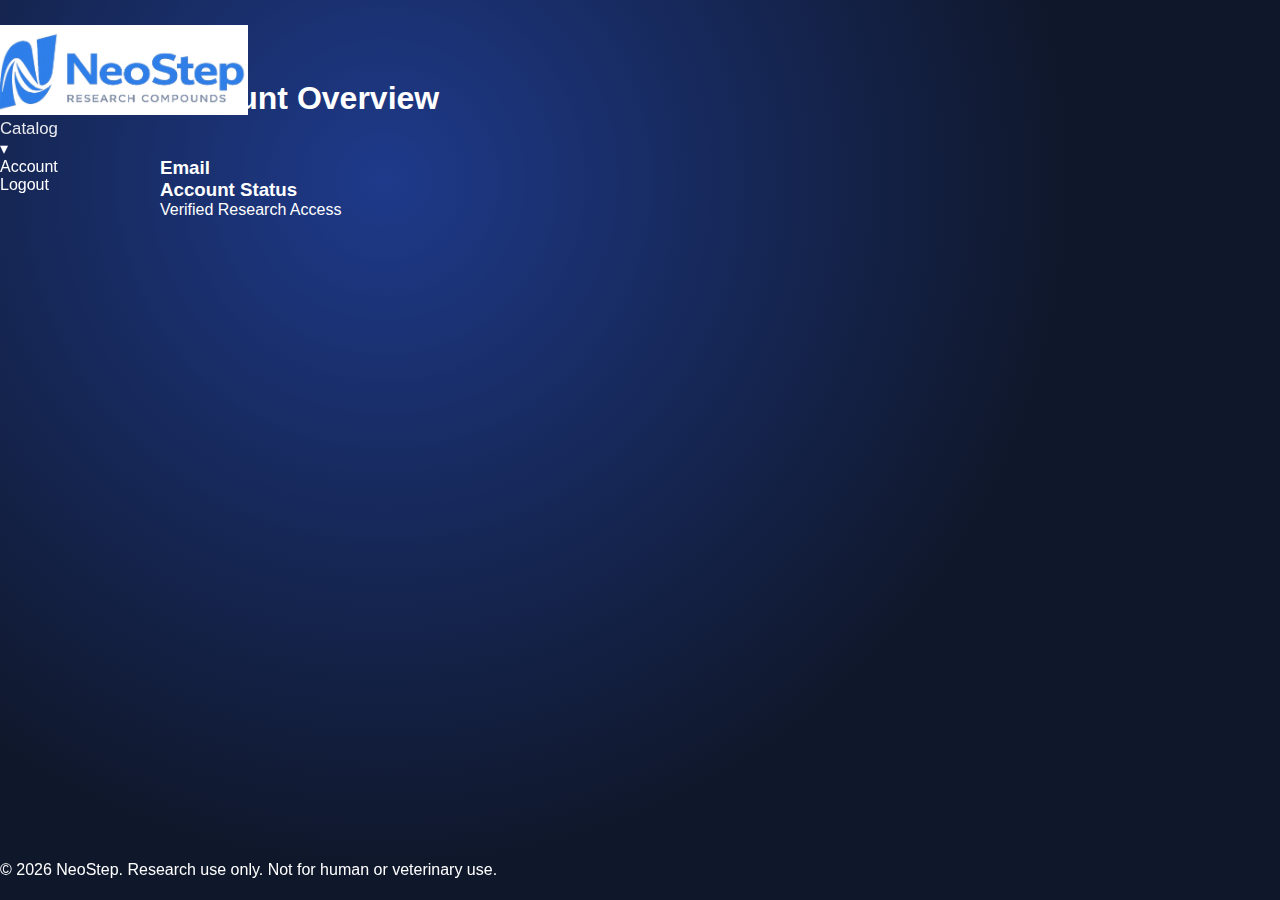
<file: account.html>
<!DOCTYPE html>
<html lang="en">
<head>
  <meta charset="UTF-8">
  <meta name="viewport" content="width=device-width, initial-scale=1.0">
  <title>Account | NeoStep</title>
  <link rel="stylesheet" href="styles.css">
</head>
<body>

<header class="navbar">
  <div class="nav-container">

    <a href="index.html">
      <img src="neostep-logo-header.jpg" class="header-logo" alt="NeoStep Logo">
    </a>

    <div class="nav-right">

      <ul class="nav-links">
        <li><a href="catalog.html">Catalog</a></li>
      </ul>

      <div class="profile-wrapper" id="profileWrapper">
        <div class="profile-trigger" id="profileTrigger">
          <span class="user-dot"></span>
          <span id="userEmail" class="user-email"></span>
          <span class="caret">▾</span>
        </div>

        <div class="dropdown-menu" id="dropdownMenu">
          <div class="dropdown-item" onclick="window.location.href='account.html'">Account</div>
          <div class="dropdown-item" id="logoutBtn">Logout</div>
        </div>
      </div>

    </div>

  </div>
</header>

<main id="content">

  <h1 style="margin-bottom:40px;">Account Overview</h1>

  <div class="account-card">
    <h3>Email</h3>
    <p id="accountEmail"></p>

    <h3>Account Status</h3>
    <p>Verified Research Access</p>
  </div>

</main>

<footer class="footer">
  © 2026 NeoStep. Research use only. Not for human or veterinary use.
</footer>

<script type="module" src="script.js"></script>
</body>
</html>
</file>
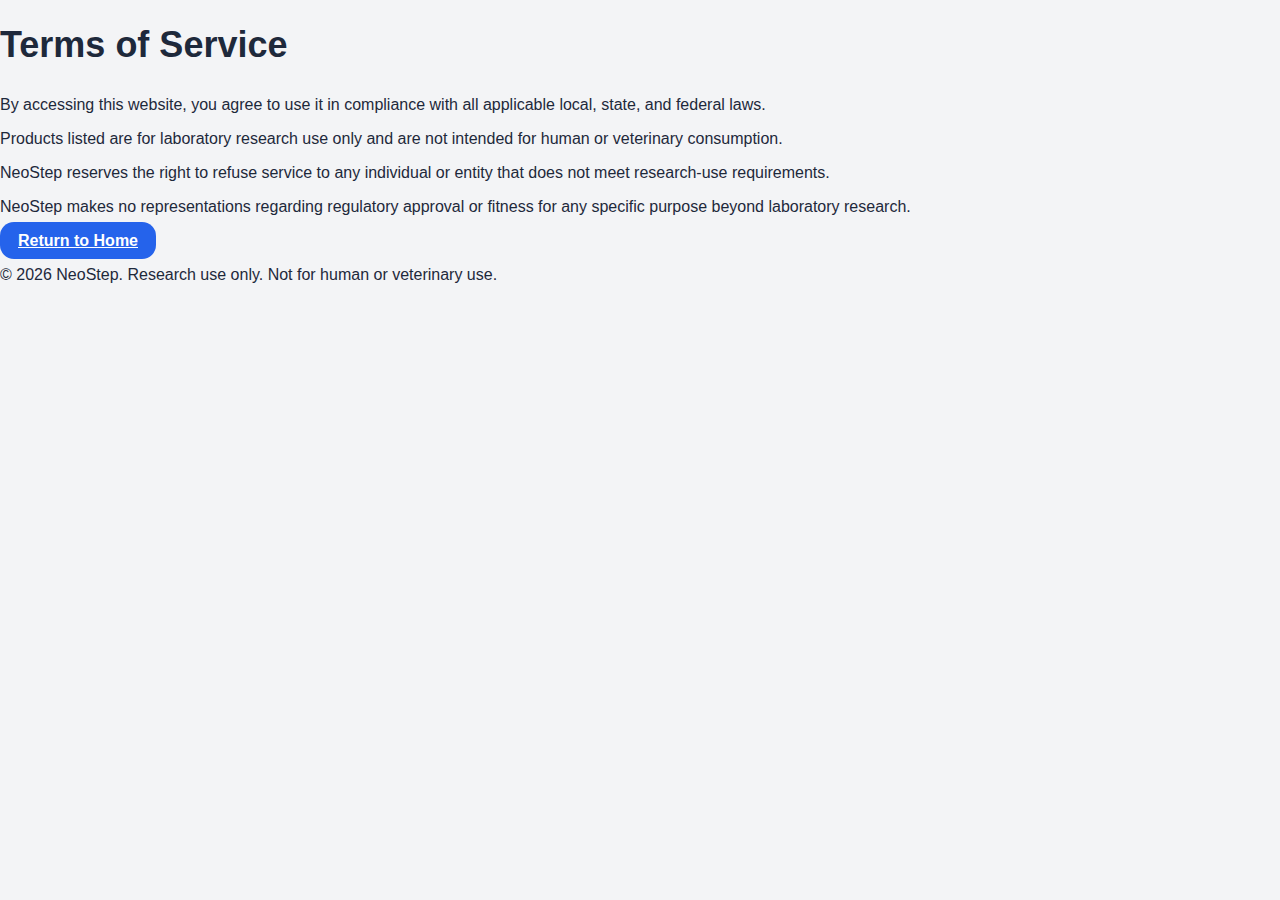
<file: terms.html>
<!DOCTYPE html>
<html lang="en">
<head>
  <meta charset="UTF-8" />
  <meta name="viewport" content="width=device-width, initial-scale=1.0" />
  <title>Terms of Service | NeoStep Labs</title>
  <link rel="stylesheet" href="css/styles.css?v=6">
</head>

<body>

<section class="about">
  <h1>Terms of Service</h1>

  <p>
    By accessing this website, you agree to use it in compliance with all
    applicable local, state, and federal laws.
  </p>

  <p>
    Products listed are for laboratory research use only and are not
    intended for human or veterinary consumption.
  </p>

  <p>
    NeoStep reserves the right to refuse service to any individual or
    entity that does not meet research-use requirements.
  </p>

  <p>
    NeoStep makes no representations regarding regulatory approval or
    fitness for any specific purpose beyond laboratory research.
  </p>

  <a href="./" class="btn">Return to Home</a>
</section>

<footer>
  <p>© 2026 NeoStep. Research use only. Not for human or veterinary use.</p>
</footer>

</body>
</html>
</file>
<file: styles.css>
*{margin:0;padding:0;box-sizing:border-box;}
html,body{
height:100%;
font-family:'Inter',sans-serif;
color:white;
background:radial-gradient(circle at 30% 20%, #1e3a8a 0%, #0f172a 60%);
overflow-x:hidden;
overscroll-behavior:none;
}

.navbar{
position:fixed;
top:0;
width:100%;
padding:25px 0;
z-index:1000;
}

.centered-nav{
max-width:1200px;
margin:0 auto;
padding:0 20px;
display:flex;
flex-direction:column;
align-items:center;
gap:15px;
}

.header-logo{
height:90px;
width:auto;
}

@media (max-width: 768px){
  .header-logo{
    height:65px;
  }
}

.nav-links{
list-style:none;
display:flex;
gap:40px;
}

.nav-links a{
text-decoration:none;
color:rgba(255,255,255,0.9);
font-size:1.05rem;
}

#app{
position:fixed;
top:170px;
bottom:60px;
left:0;
right:0;
overflow-y:auto;
overscroll-behavior:contain;
}

#content{
max-width:1000px;
margin:0 auto;
padding:80px 20px;
}

.hero{text-align:center;}
.hero h1{font-size:2.8rem;margin-bottom:20px;}
.hero p{margin-bottom:30px;opacity:0.9;}
.btn{display:inline-block;padding:15px 36px;background:white;color:#0f172a;border-radius:10px;text-decoration:none;font-weight:600;}

.login-panel{text-align:center;}
.login-panel input{width:100%;padding:14px;margin:20px 0;border-radius:8px;border:none;}
.login-panel button{padding:12px 28px;border-radius:8px;border:none;cursor:pointer;}

.product-grid{display:grid;grid-template-columns:repeat(auto-fit,minmax(240px,1fr));gap:20px;}
.product-card{padding:30px;text-align:center;}
.product-image img{width:100%;height:200px;object-fit:contain;margin-bottom:20px;}

.footer{
position:fixed;
bottom:0;
width:100%;
height:60px;
display:flex;
align-items:center;
}

.footer-container{
width:100%;
max-width:1200px;
margin:0 auto;
padding:0 20px;
text-align:center;
font-size:0.85rem;
opacity:0.85;
}
</file>
<file: css/styles.css>
/* =========================
   GLOBAL
========================= */

* {
  box-sizing: border-box;
}

body {
  margin: 0;
  font-family: -apple-system, BlinkMacSystemFont, "Segoe UI", Roboto, sans-serif;
  background: #f3f4f6;
  color: #1e293b;
}

main {
  max-width: 1100px;
  margin: 140px auto 80px auto;
  padding: 0 20px;
}

h1 {
  font-size: 36px;
  margin-bottom: 30px;
}

.footer {
  text-align: center;
  padding: 40px 20px;
  color: #6b7280;
  font-size: 14px;
}

/* =========================
   NAVBAR
========================= */

.navbar {
  position: sticky;
  top: 0;
  z-index: 2000;
  padding: 20px 16px;
  background: transparent;
}

.nav-container {
  max-width: 1200px;
  margin: 0 auto;
  background: #ffffff;
  border-radius: 60px;
  padding: 10px 22px;
  height: 60px;
  box-shadow: 0 15px 40px rgba(0,0,0,0.08);

  display: flex;
  align-items: center;
  justify-content: space-between;
}

.header-logo {
  height: 100%;
  max-height: 44px;
  width: auto;
  object-fit: contain;
}

.nav-right {
  display: flex;
  align-items: center;
  gap: 24px;
}

.nav-link {
  text-decoration: none;
  font-weight: 600;
  color: #1e293b;
  font-size: 15px;
  white-space: nowrap;
}

.nav-link:hover {
  color: #2563eb;
}

/* =========================
   DROPDOWN
========================= */

.dropdown {
  position: relative;
  display: flex;
  align-items: center;
}

.dropdown-toggle {
  background: none;
  border: none;
  font-weight: 600;
  font-size: 15px;
  color: #1e293b;
  cursor: pointer;
  padding: 8px 6px;
}

.dropdown-menu {
  position: absolute;
  top: calc(100% + 10px);
  right: 0;
  background: white;
  border-radius: 20px;
  box-shadow: 0 20px 50px rgba(0,0,0,0.15);
  padding: 10px 0;
  min-width: 200px;
  opacity: 0;
  visibility: hidden;
  transform: translateY(-10px);
  transition: all 0.18s ease;
  z-index: 3000;
}

.dropdown.open .dropdown-menu {
  opacity: 1;
  visibility: visible;
  transform: translateY(0);
}

.dropdown-menu a {
  display: block;
  padding: 12px 18px;
  text-decoration: none;
  color: #1e293b;
  font-size: 14px;
  font-weight: 500;
  transition: background 0.2s ease;
}

.dropdown-menu a:hover {
  background: #f3f4f6;
}

.admin-badge {
  background: #2563eb;
  color: white;
  font-size: 10px;
  font-weight: 700;
  padding: 2px 8px;
  border-radius: 20px;
  margin-left: 8px;
}

/* =========================
   AUTH PAGE (FIXED POSITIONING)
========================= */

.auth-container {
  max-width: 460px;
  margin: 80px auto 40px auto;  /* moved higher */
  padding: 0 20px;
}

.auth-card {
  background: white;
  padding: 36px 28px;
  border-radius: 28px;
  box-shadow: 0 20px 50px rgba(0,0,0,0.06);
}

.auth-card h1 {
  font-size: 24px;
  margin-bottom: 20px;
}

.auth-card input {
  width: 100%;
  padding: 12px;
  border-radius: 12px;
  border: 1px solid #e2e8f0;
  margin-bottom: 14px;
  font-size: 14px;
}

.auth-card .btn {
  width: 100%;
  margin-bottom: 12px;
}

.secondary-btn {
  background: #0f172a;
  color: white;
}

/* =========================
   PRODUCT GRID
========================= */

.product-grid {
  display: grid;
  grid-template-columns: repeat(auto-fit, minmax(260px, 1fr));
  gap: 28px;
}

.product-card {
  background: white;
  border-radius: 28px;
  padding: 24px;
  text-align: center;
  box-shadow: 0 18px 45px rgba(0,0,0,0.06);
}

.product-card h2 {
  font-size: 20px;
  margin-bottom: 10px;
}

.product-card p {
  font-size: 14px;
  color: #64748b;
  margin-bottom: 12px;
}

.product-image {
  width: 100%;
  max-height: 220px;
  object-fit: contain;
  border-radius: 16px;
  margin-bottom: 18px;
}

/* =========================
   FORM ELEMENTS
========================= */

input,
select {
  width: 100%;
  padding: 10px;
  border-radius: 12px;
  border: 1px solid #ddd;
  margin-bottom: 12px;
  font-size: 14px;
}

.btn {
  background: #2563eb;
  color: white;
  padding: 10px 18px;
  border: none;
  border-radius: 14px;
  font-weight: 600;
  cursor: pointer;
  width: 100%;
}

.btn:hover {
  opacity: 0.9;
}

/* =========================
   MOBILE
========================= */

@media (max-width: 768px) {

  main {
    margin: 120px auto 60px auto;
    padding: 0 16px;
  }

  .auth-container {
    margin: 60px auto 40px auto;
  }

  .product-grid {
    grid-template-columns: 1fr;
  }

  h1 {
    font-size: 26px;
  }

}
/* ============================
   NeoStep Research Gate Modal
   ============================ */

.research-gate {
  position: fixed;
  inset: 0;
  background: rgba(10, 15, 20, 0.75);
  backdrop-filter: blur(4px);
  display: flex;
  align-items: center;
  justify-content: center;
  z-index: 9999;
}

.gate-card {
  background: #ffffff;
  padding: 40px;
  width: 420px;
  max-width: 90%;
  border-radius: 16px;
  text-align: center;
  box-shadow: 0 25px 60px rgba(0, 0, 0, 0.15);
}

.gate-card h2 {
  margin-bottom: 15px;
  font-weight: 600;
}

.gate-description {
  font-size: 14px;
  margin-bottom: 20px;
  color: #555;
}

.gate-list {
  text-align: left;
  font-size: 14px;
  margin-bottom: 25px;
  color: #444;
  padding-left: 18px;
}

.primary-btn {
  width: 100%;
  background: linear-gradient(90deg,#4a67ff,#3b5bdb);
  color: #fff;
  padding: 12px;
  border-radius: 10px;
  border: none;
  margin-bottom: 12px;
  cursor: pointer;
  font-weight: 500;
}

.secondary-btn {
  width: 100%;
  background: #111827;
  color: #fff;
  padding: 12px;
  border-radius: 10px;
  border: none;
  cursor: pointer;
}
</file>
